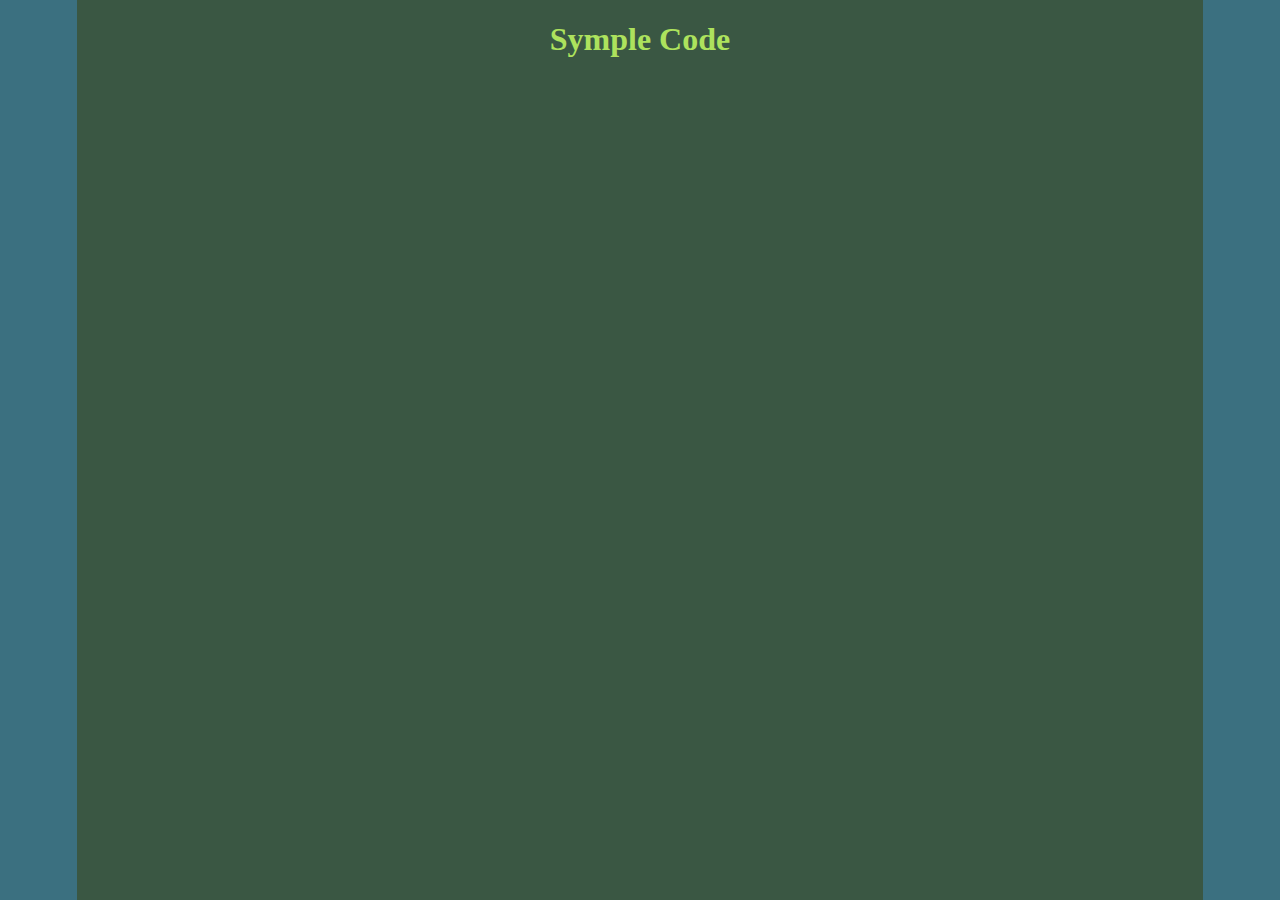
<file: syc/index.html>
<!DOCTYPE html>
<html lang="en">
<head>
	<meta charset="UTF-8">
	<link href="icon.png" rel="icon">
	<link href="style.css" rel="stylesheet">
	<title>Symple Code by Treidex</title>
</head>
<body>
	<div id="scrollview">
		<h1>Symple Code</h1>
	</div>
</body>
</html>
</file>
<file: syc/style.css>
html, body {
	height: 100%;
	margin: 0;
}

body {
	background-color: #3B7080;
	display: flex;
}

h1 {
	color: #ADE25D;
}

#scrollview {
	background-color: #3A5743;
	text-align: center;

	margin: auto;
	width: 88%;
	height: 100%;
}
</file>
